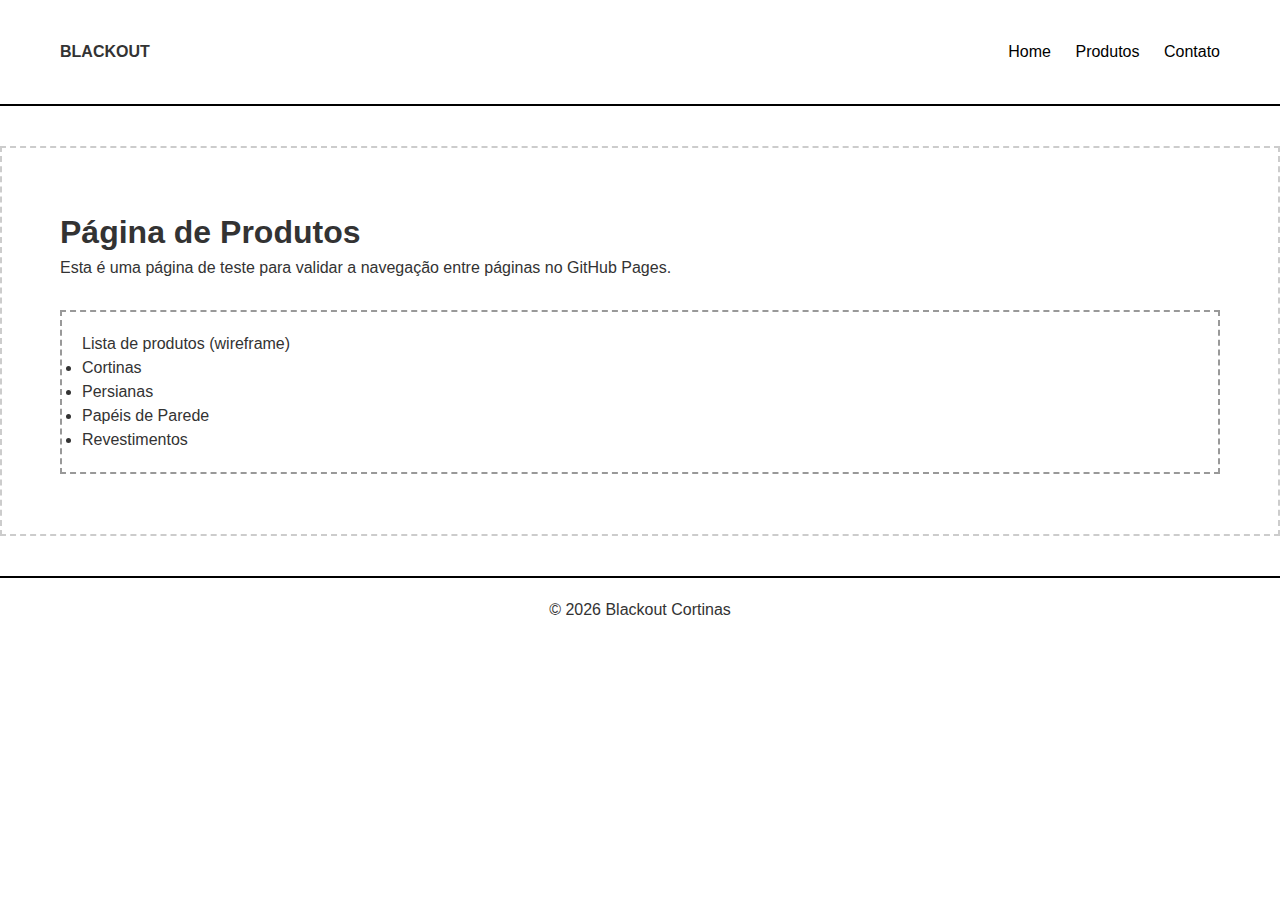
<file: produtos.html>
<!DOCTYPE html>
<html lang="pt-BR">
<head>
  <meta charset="UTF-8" />
  <meta name="viewport" content="width=device-width, initial-scale=1.0" />

  <title>Produtos | Blackout</title>

  <link rel="stylesheet" href="css/style.css" />
</head>
<body>

  <!-- HEADER -->    
  <header class="header">
    <div class="container header-content">
      <div class="logo">
        <strong>BLACKOUT</strong>
      </div>

      <nav class="menu">
        <a href="index.html">Home</a>
        <a href="produtos.html">Produtos</a>
        <a href="index.html#contato">Contato</a>
      </nav>
    </div>
  </header>

  <!-- CONTEÚDO -->
  <section class="section">
    <div class="container">
      <h1>Página de Produtos</h1>
      <p>
        Esta é uma página de teste para validar a navegação
        entre páginas no GitHub Pages.
      </p>

      <div style="margin-top: 30px; border: 2px dashed #999; padding: 20px;">
        <p>Lista de produtos (wireframe)</p>
        <ul>
          <li>Cortinas</li>
          <li>Persianas</li>
          <li>Papéis de Parede</li>
          <li>Revestimentos</li>
        </ul>
      </div>
    </div>
  </section>

  <!-- FOOTER -->
  <footer class="footer">
    <p>© 2026 Blackout Cortinas</p>
  </footer>

</body>
</html>
</file>
<file: css/style.css>
/* RESET BÁSICO */
* {
  box-sizing: border-box;
  margin: 0;
  padding: 0;
}

body {
  font-family: Arial, sans-serif;
  line-height: 1.5;
  color: #333;
}

/* UTILIDADES */
.container {
  max-width: 1200px;
  margin: 0 auto;
  padding: 20px;
}

.section {
  border: 2px dashed #ccc;
  margin: 40px 0;
  padding: 40px 20px;
}

.section-light {
  background: #f7f7f7;
}

/* HEADER */
.header {
  border-bottom: 2px solid #000;
  padding: 20px;
}

.header-content {
  display: flex;
  justify-content: space-between;
  align-items: center;
}

.logo img {
  width: 160px;
  height: auto;
  background: #ddd;
}

.menu a {
  margin-left: 20px;
  text-decoration: none;
  color: #000;
  border-bottom: 1px solid transparent;
}

/* HERO */
.hero {
  height: 300px;
  border: 2px dashed #000;
  display: flex;
  align-items: center;
  justify-content: center;
}

.hero-content {
  text-align: center;
}

.hero-content h1 {
  margin-bottom: 10px;
}

.btn-primary {
  display: inline-block;
  margin-top: 15px;
  padding: 10px 20px;
  border: 2px solid #000;
  text-decoration: none;
  color: #000;
}

/* PRODUTOS */
.grid-produtos {
  display: grid;
  grid-template-columns: repeat(auto-fit, minmax(200px, 1fr));
  gap: 20px;
}

.grid-produtos::before {
  content: "Cards de produtos (dinâmicos)";
  grid-column: 1 / -1;
  font-size: 14px;
  color: #777;
}

/* DEPOIMENTOS */
.grid-depoimentos {
  display: grid;
  grid-template-columns: repeat(auto-fit, minmax(250px, 1fr));
  gap: 20px;
}

.grid-depoimentos::before {
  content: "Depoimentos (dinâmicos)";
  grid-column: 1 / -1;
  font-size: 14px;
  color: #777;
}

/* CONTATO */
.contato {
  display: grid;
  grid-template-columns: 1fr 1fr;
  gap: 40px;
}

.contato-info {
  border: 2px dashed #999;
  padding: 20px;
}

.contato-form {
  border: 2px dashed #999;
  padding: 20px;
  display: flex;
  flex-direction: column;
}

.contato-form input,
.contato-form textarea {
  margin-bottom: 15px;
  padding: 10px;
  border: 1px solid #000;
}

.contato-form button {
  padding: 10px;
  border: 2px solid #000;
  background: none;
  cursor: pointer;
}

/* FOOTER */
.footer {
  border-top: 2px solid #000;
  padding: 20px;
  text-align: center;
  margin-top: 40px;
}

/* RESPONSIVO */
@media (max-width: 768px) {
  .header-content {
    flex-direction: column;
    gap: 20px;
  }

  .contato {
    grid-template-columns: 1fr;
  }
}
</file>
